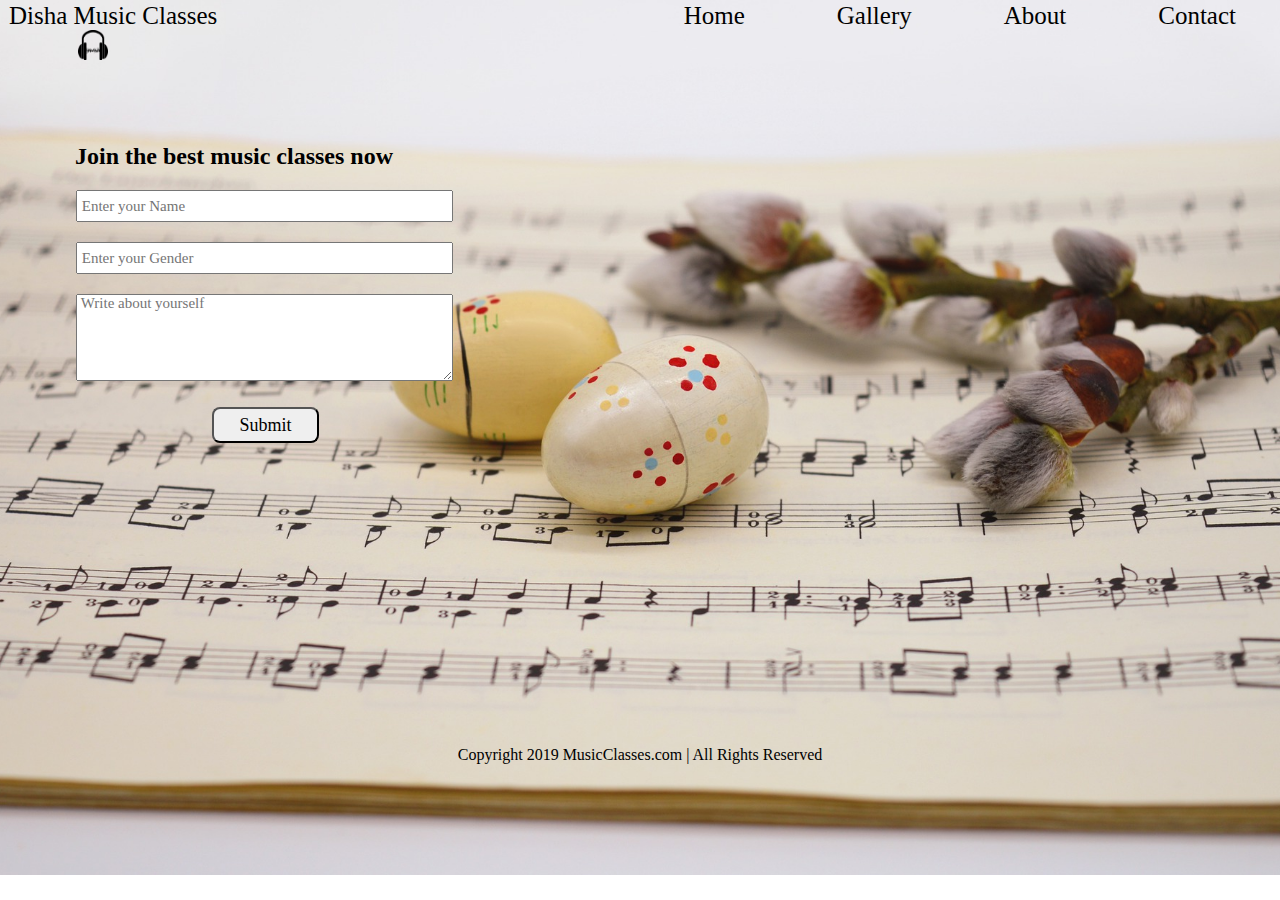
<file: index.html>
<!DOCTYPE html>
<html lang="en">
<head>
    <meta charset="UTF-8">
    <meta http-equiv="X-UA-Compatible" content="IE=edge">
    <meta name="viewport" content="width=device-width, initial-scale=1.0">
    <title>Music Classes</title>
    <link rel="stylesheet" href="css/index.css">
    <style>
        body{
            background: no-repeat url(img/bg3.jpg);
            background-position: center;
            background-size: cover;
            height: 97vh;
            position: relative;
        }
    </style>
</head>
<body>
    <header class="header">
        <div class="left">
            <div>Disha Music Classes</div>
            <img src="img/logo.png" alt="">
        </div>
        <div class="right">
            <ul class="navbar">
                <li><a href="index.html">Home</a></li>
                <li><a href="gallery.html">Gallery</a></li>
                <li><a href="#">About</a></li>
                <li><a href="#">Contact</a></li>
            </ul>
        </div>
    </header>
    <div class="container">
        <h2>Join the best music classes now</h2>
        <form action="noaction.php">
            <div class="form-group">
                <input type="text" name="" placeholder=" Enter your Name">
            </div>
            <div class="form-group">
                <input type="text" name="" placeholder=" Enter your Gender">
            </div>
            <div class="form-group">
                <textarea placeholder=" Write about yourself" cols="22" rows="5"></textarea>
            </div>
            <button class="btn">Submit</button>
        </form>
    </div>
    <footer class="footer">
        <div>Copyright 2019 MusicClasses.com | All Rights Reserved</div>
    </footer>
</body>
</html>
</file>
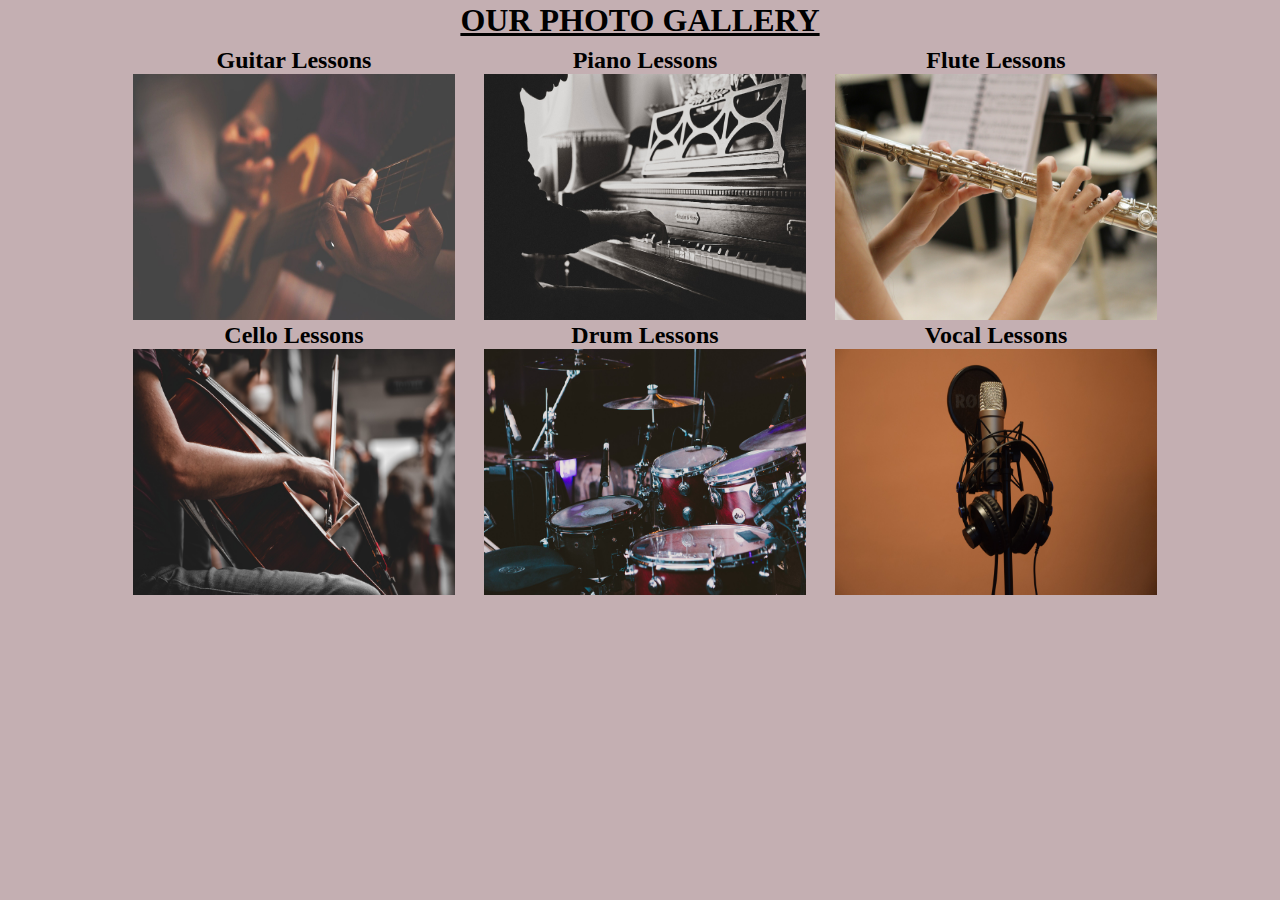
<file: gallery.html>
<!DOCTYPE html>
<html lang="en">

<head>
    <meta charset="UTF-8">
    <meta http-equiv="X-UA-Compatible" content="IE=edge">
    <meta name="viewport" content="width=device-width, initial-scale=1.0">
    <title>Gallery</title>
    <link rel="stylesheet" href="css/gallery.css">
</head>

<body>
    <h1>OUR PHOTO GALLERY</h1>
    <div class="img-gallery">
        <div class="container">
            <h2>Guitar Lessons</h2>
            <img src="img/img1.jpg">
        </div>
        <div class="container">
            <h2>Piano Lessons</h2>
            <img src="img/img2.jpg">
        </div>
        <div class="container">
            <h2>Flute Lessons</h2>
            <img src="img/img3.jpg">
        </div>
        <div class="container">
            <h2>Cello Lessons</h2>
            <img src="img/img4.jpg">
        </div>
        <div class="container">
            <h2>Drum Lessons</h2>
            <img src="img/img5.jpg">
        </div>
        <div class="container">
            <h2>Vocal Lessons</h2>
            <img src="img/img6.jpg">
        </div>
    </div>
</body>

</html>
</file>
<file: css/index.css>
*{
    margin: 0;
    padding: 0;
    font-family: 'Dancing Script', cursive;
}
.header{
    display: flex;
    /* border: 2px solid purple; */
    justify-content: space-between;
    /* align-items: center; */
    margin: 2px 0px;
}
.left{
    /* border: 2px solid red; */
}
.left img{
    width: 30px;
    height: 30px;
    margin: 0px 78px;
}
.left div{
    font-size: 25px;
    margin: 0px 9px;
}
.right{
    /* border: 2px solid blue; */
    text-align: right;
}
.navbar li{
    display: inline-block;
    position: relative;
}
.navbar li a{
    color: black;
    font-size: 25px;
    text-decoration: none;
    padding: 15px 20px;
    margin: 24px;
}
.navbar li a:hover,.navbar li a.active{
    text-decoration: underline;
    color: rgb(129, 129, 129);
}
.container{
    /* border: 2px solid green; */
    height: 60%;
    width: 40%;
    margin: 79px 75px;
}   
/* h2{
    text-align: center;
} */
.form-group{
    margin: 20px 7px;
    padding: 0px 10px;
}
input{
    font-size: 15px;
    margin: 0px -16px;
    height: 28px;
    width: 373px;
}
textarea{
    font-size: 15px;
    margin: 0px -16px;
    width: 375px;
}
.container button{
    margin: 2px 137px;
    width: 107px;
    height: 36px;
    font-size: 18px;
    border-radius: 8px;
}
.container button:hover{
    color: white;
    background-color: rgb(90, 90, 90);
}
.footer{
    text-align: center;
}
</file>
<file: css/gallery.css>
*{
    margin: 0px;
    padding: 0px;
    font-family: 'Dancing Script', cursive;
}
body{
    background-color: rgb(196, 175, 178);
}
h1{
    margin: 2px 0px;
    text-decoration: underline;
    text-align: center;
}
h2{
    text-align: center;
}
.img-gallery{
    width: 80%;
    margin: 8px 133px;
    display: grid;
    grid-template-columns: repeat(auto-fit, minmax(250px, 1fr));
    grid-gap: 29px;
}
.img-gallery img{
    width: 100%;
    height: 100%;
    cursor: pointer;
}
.img-gallery img:hover{
    transform: scale(0.8) rotate(-15deg);
    border-radius: 20px;
    box-shadow: 10px 10px 8px 8px rgb(153, 114, 120);
    transition-duration: 0.5s;
}
</file>
